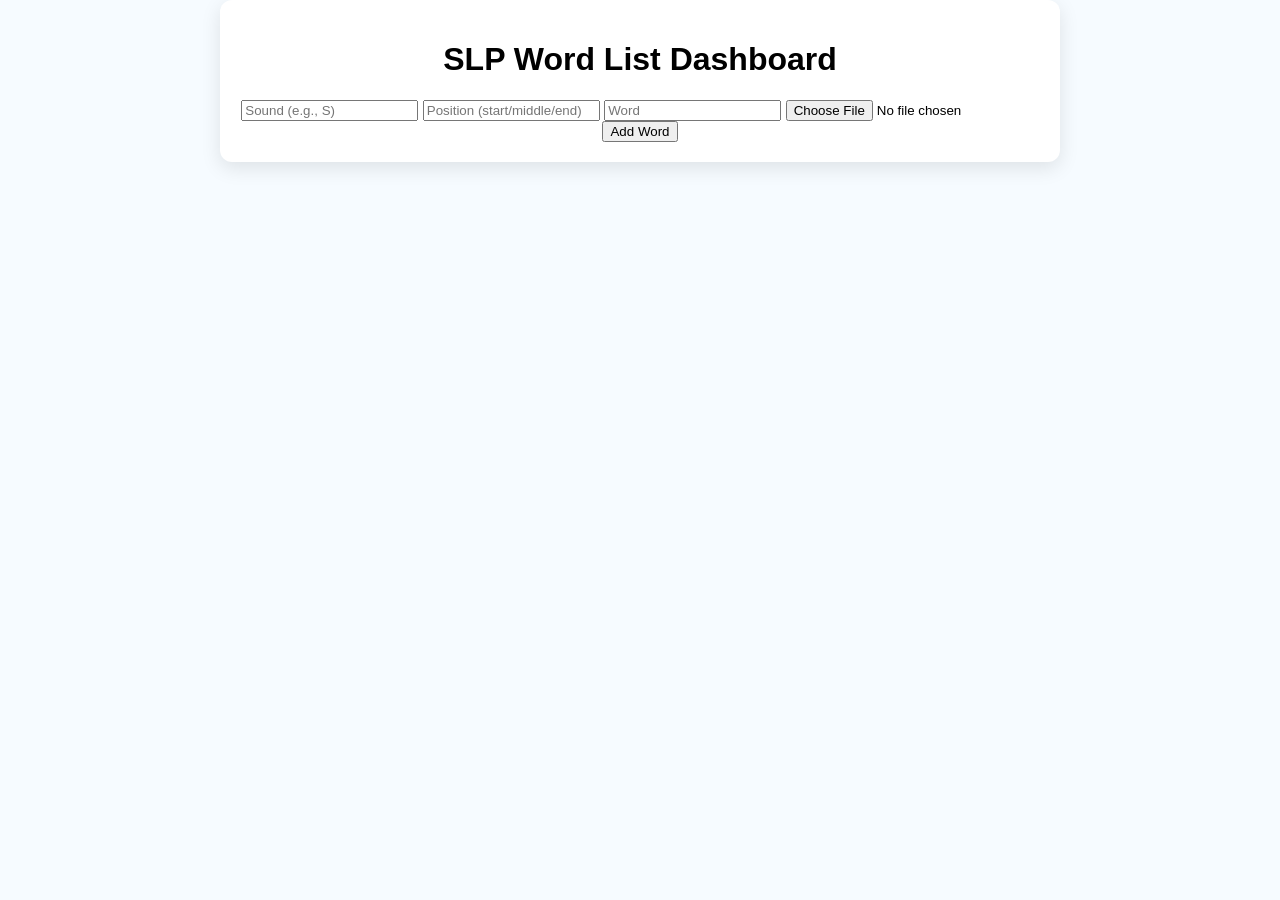
<file: dashboard.html>
<!DOCTYPE html>
<html lang="en">
<head>
  <meta charset="UTF-8">
  <meta name="viewport" content="width=device-width, initial-scale=1">
  <title>SLP Dashboard</title>
  <link rel="stylesheet" href="styles.css">
</head>
<body>

<div class="container">
  <h1>SLP Word List Dashboard</h1>

  <input id="dw-sound" placeholder="Sound (e.g., S)">
  <input id="dw-pos" placeholder="Position (start/middle/end)">
  <input id="dw-word" placeholder="Word">
  <input id="dw-image" type="file">
  <button id="dw-add">Add Word</button>

  <div id="dw-list"></div>
</div>

<script src="dashboard.js"></script>
</body>
</html>
</file>
<file: styles.css>
body {
  font-family: Arial, sans-serif;
  background: #f6fbff;
  text-align: center;
  margin: 0;
  padding: 0;
}

.container {
  max-width: 800px;
  margin: auto;
  padding: 20px;
  background: white;
  border-radius: 12px;
  box-shadow: 0 6px 20px rgba(0,0,0,0.1);
}

.button-group button {
  margin: 5px;
  padding: 12px 22px;
  font-size: 16px;
  border: 2px solid #ccc;
  border-radius: 8px;
  cursor: pointer;
}

.button-group button.selected,
.button-group button:hover {
  background-color: #ffc107;
  border-color: #ffa000;
}

.play-btn {
  margin-top: 15px;
  padding: 14px 26px;
  font-size: 18px;
  background-color: #4caf50;
  color: white;
  border: none;
  border-radius: 8px;
  cursor: pointer;
}

.tic-tac-toe {
  margin-top: 25px;
  display: grid;
  grid-template-columns: repeat(3, 1fr);
  gap: 12px;
}

.tic-tac-toe .cell {
  background: #e1f5fe;
  padding: 18px;
  font-size: 22px;
  font-weight: bold;
  border-radius: 8px;
  cursor: pointer;
  min-height: 80px;
  position: relative;
}
</file>
